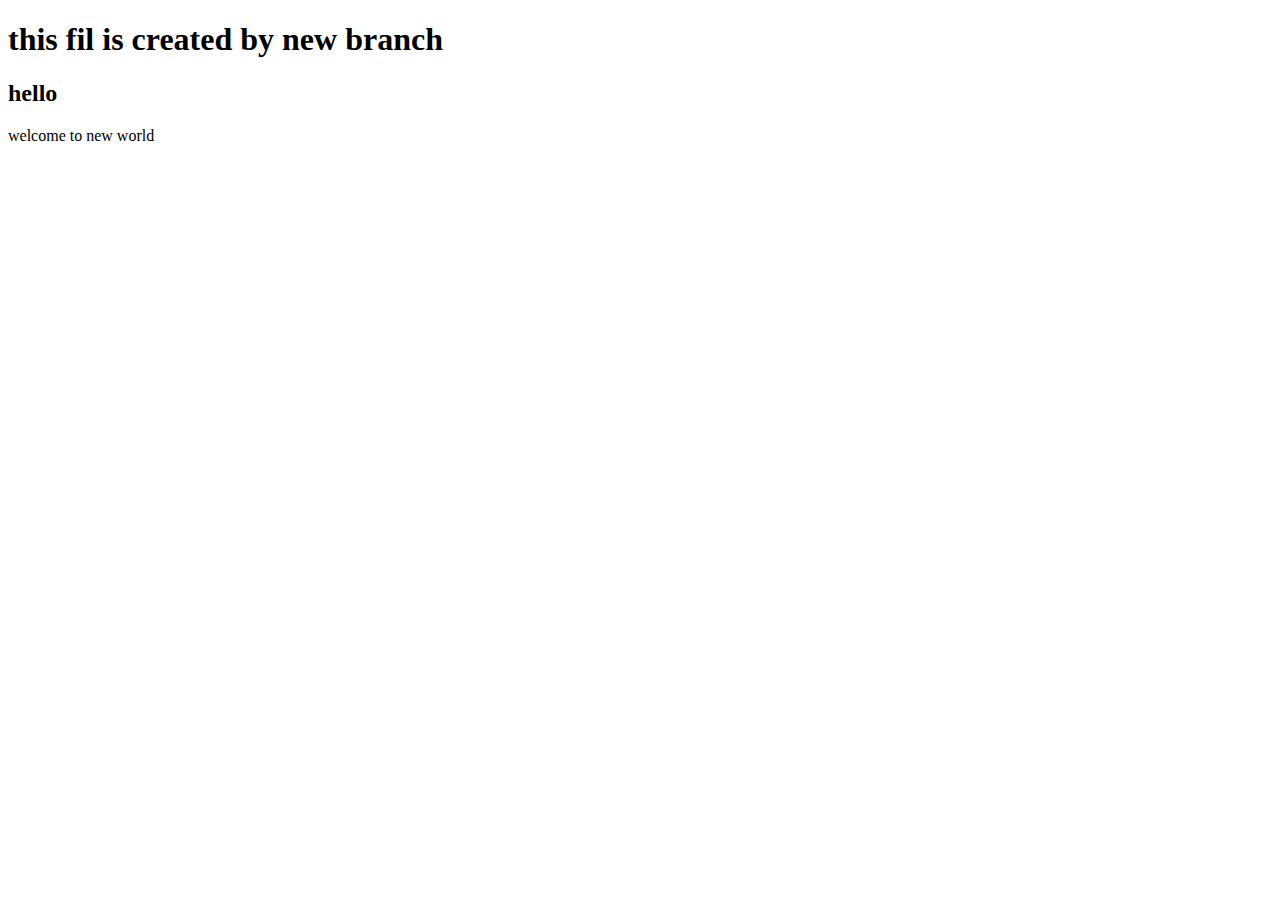
<file: index1.html>
<!DOCTYPE html>
<html lang="en">
<head>
    <meta charset="UTF-8">
    <meta name="viewport" content="width=device-width, initial-scale=1.0">
    <title>Document</title>
</head>
<body>
    <h1>this fil is created by new branch</h1>
    <h2>hello</h2>
    <p>welcome to new world</p>
    
</body>
</html>
</file>
